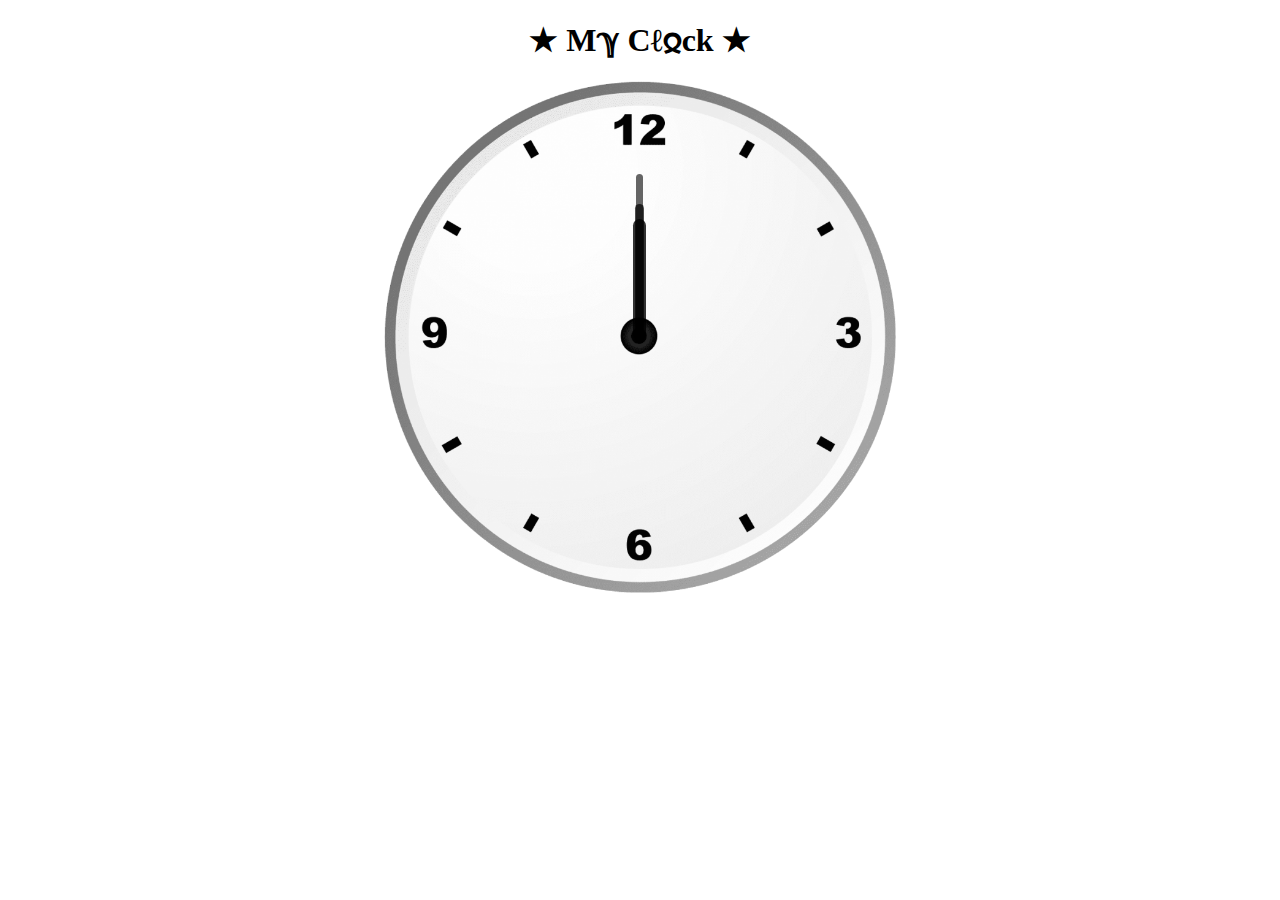
<file: index.html>
<!DOCTYPE html>
<html lang="en">
<head>
    <meta charset="UTF-8">
    <meta http-equiv="X-UA-Compatible" content="IE=edge">
    <meta name="viewport" content="width=device-width, initial-scale=1.0">
    <title>Document</title>
    <link href="./clock.css" rel="stylesheet">
    <script src="./clock.js"></script>
</head>
<body>

    <h1 class="text-center">★ Mℽ Cℓ𐍉ck ★</h1>
    <div id="cockContainer">
         <div id="hour"></div>
        <div id="minute"></div>
        <div id="second"></div>
    </div>


 </body>
</html>
</file>
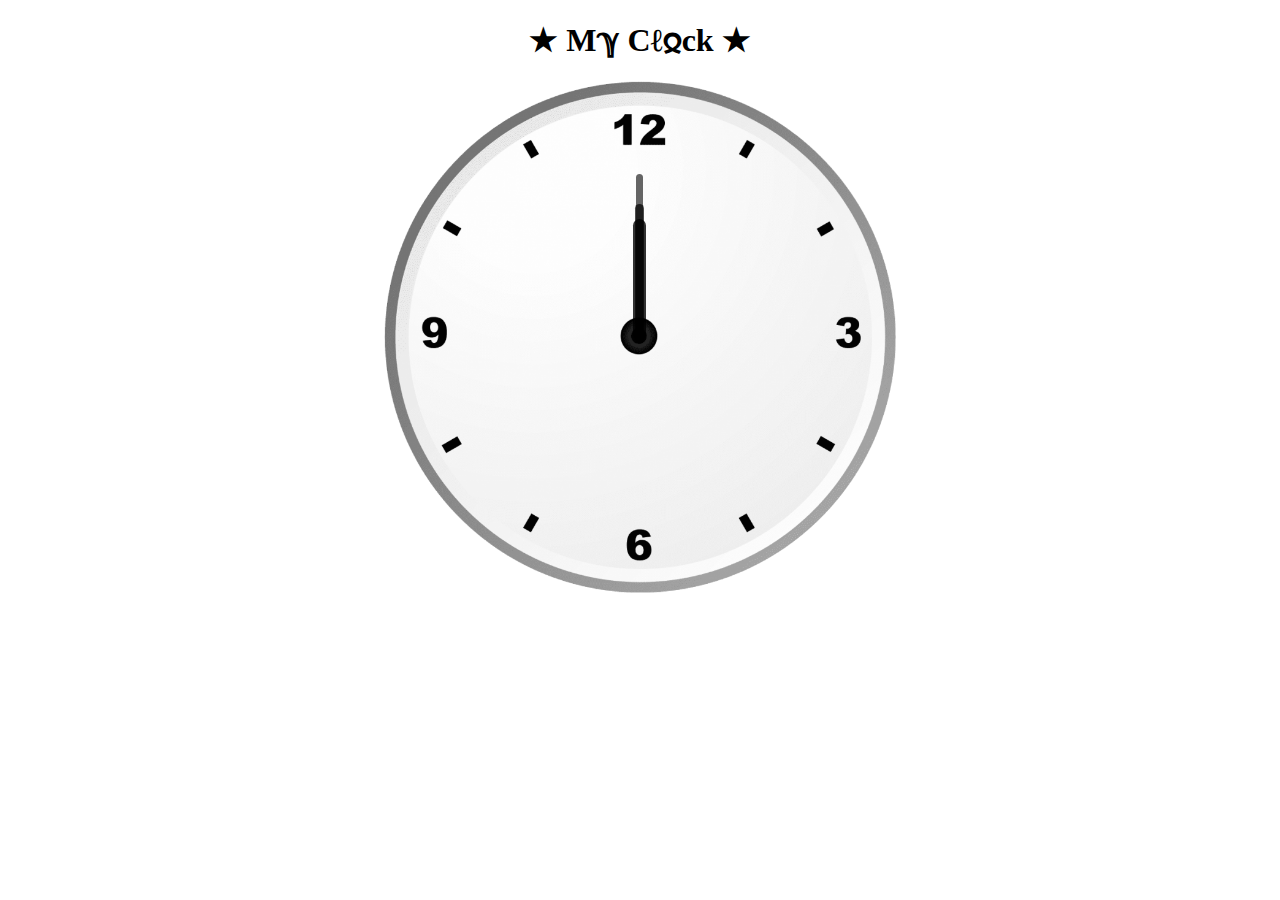
<file: clock.html>
<!DOCTYPE html>
<html lang="en">
<head>
    <meta charset="UTF-8">
    <meta http-equiv="X-UA-Compatible" content="IE=edge">
    <meta name="viewport" content="width=device-width, initial-scale=1.0">
    <title>Document</title>
    <link href="./clock.css" rel="stylesheet">
    <script src="./clock.js"></script>
</head>
<body>

    <h1 class="text-center">★ Mℽ Cℓ𐍉ck ★</h1>
    <div id="cockContainer">
         <div id="hour"></div>
        <div id="minute"></div>
        <div id="second"></div>
    </div>


 </body>
</html>
</file>
<file: clock.css>
.text-center{
    text-align: center;
}
#cockContainer{
    position: relative;
    margin:auto;
    height: 40vw;
    width: 40vw;
    background: url(clock.png) no-repeat;
    background-size: 100%;
}

#hour, #minute, #second{
    position: absolute;
    background: black;
    border-radius: 10px;
    transform-origin: bottom;
}
#hour{
    width: 2.5%;
    height: 24%;
    top: 26.9%;
    left: 48.7%;
    opacity: 0.8;
 }
#minute{
    width: 1.8%;
    height: 27%;
    top: 24.1%;
    left: 49%;
    opacity: 0.7;
 }
#second{
    width: 1.2%;
    height: 33%;
    top: 18.1%;
    left: 49.3%;
    opacity: 0.6;
   }
</file>
